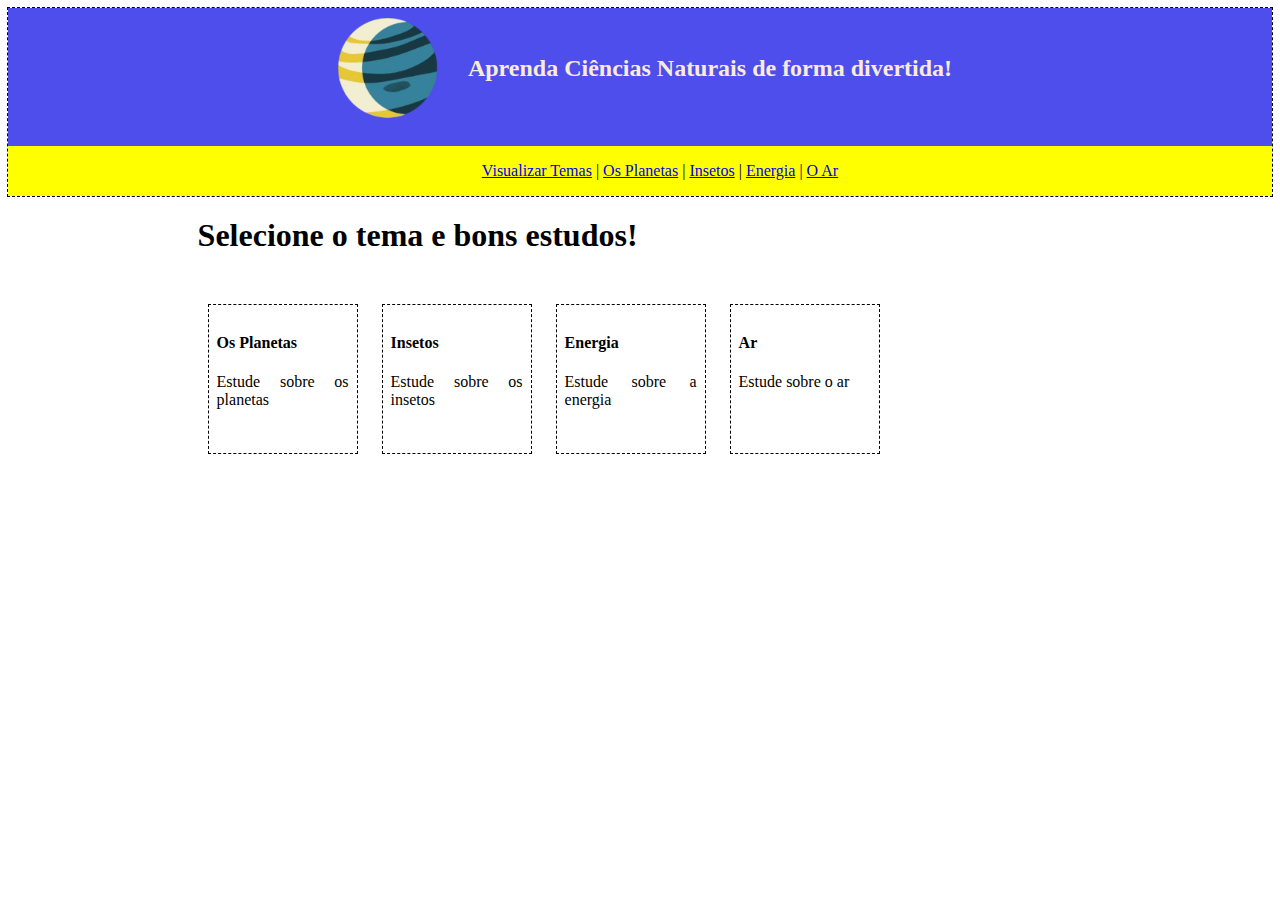
<file: index.html>
<!DOCTYPE html>
<html lang="en">
<head>
    <meta charset="UTF-8">
    <meta http-equiv="X-UA-Compatible" content="IE=edge">
    <meta name="viewport" content="width=device-width, initial-scale=1.0">
    <link rel="stylesheet" href="base.css" >
    <title>Ciências Divertidas</title>
</head>
<body>
    <header>
        <div class="header_titulo">
            <img src="planeta_header.png" class="img_logo" alt="Ciencias Divertidas">
            <span class="titulo">Aprenda Ciências Naturais de forma divertida!</span>
        </div>
        <br>
        <nav>
            <ul class="menu">
                <li><a href="index.html">Visualizar Temas</a> |</li>
                <li><a href="planetas.html">Os Planetas</a> |</li>
                <li><a href="insetos.html">Insetos</a> |</li>
                <li><a href="energia.html">Energia</a> |</li>
                <li><a href="ar.html">O Ar</a> </li>
            </ul>
        </nav>
    </header>
    <section id="principal">
        <h1>Selecione o tema e bons estudos!</h1>
        <br>
        <article class="box">
            <a href="planetas.html">
            <div>
                <h4>Os Planetas</h4>
                <p>Estude sobre os planetas</p>
            </div>
            </a>
        </article>
        <article class="box">
            <a href="insetos.html">
            <div>
                <h4>Insetos</h4>
                <p>Estude sobre os insetos</p>
            </div>
            </a>
        </article>
        <article class="box">
            <a href="energia.html">
            <div>
                <h4>Energia</h4>
                <p>Estude sobre a energia</p>
            </div>
            </a>
        </article>
        <article class="box">
            <a href="ar.html">
            <div>
                <h4>Ar</h4>
                <p>Estude sobre o ar</p>
            </div>
            </a>
        </article>
    </section>
    
</body>
</html>
</file>
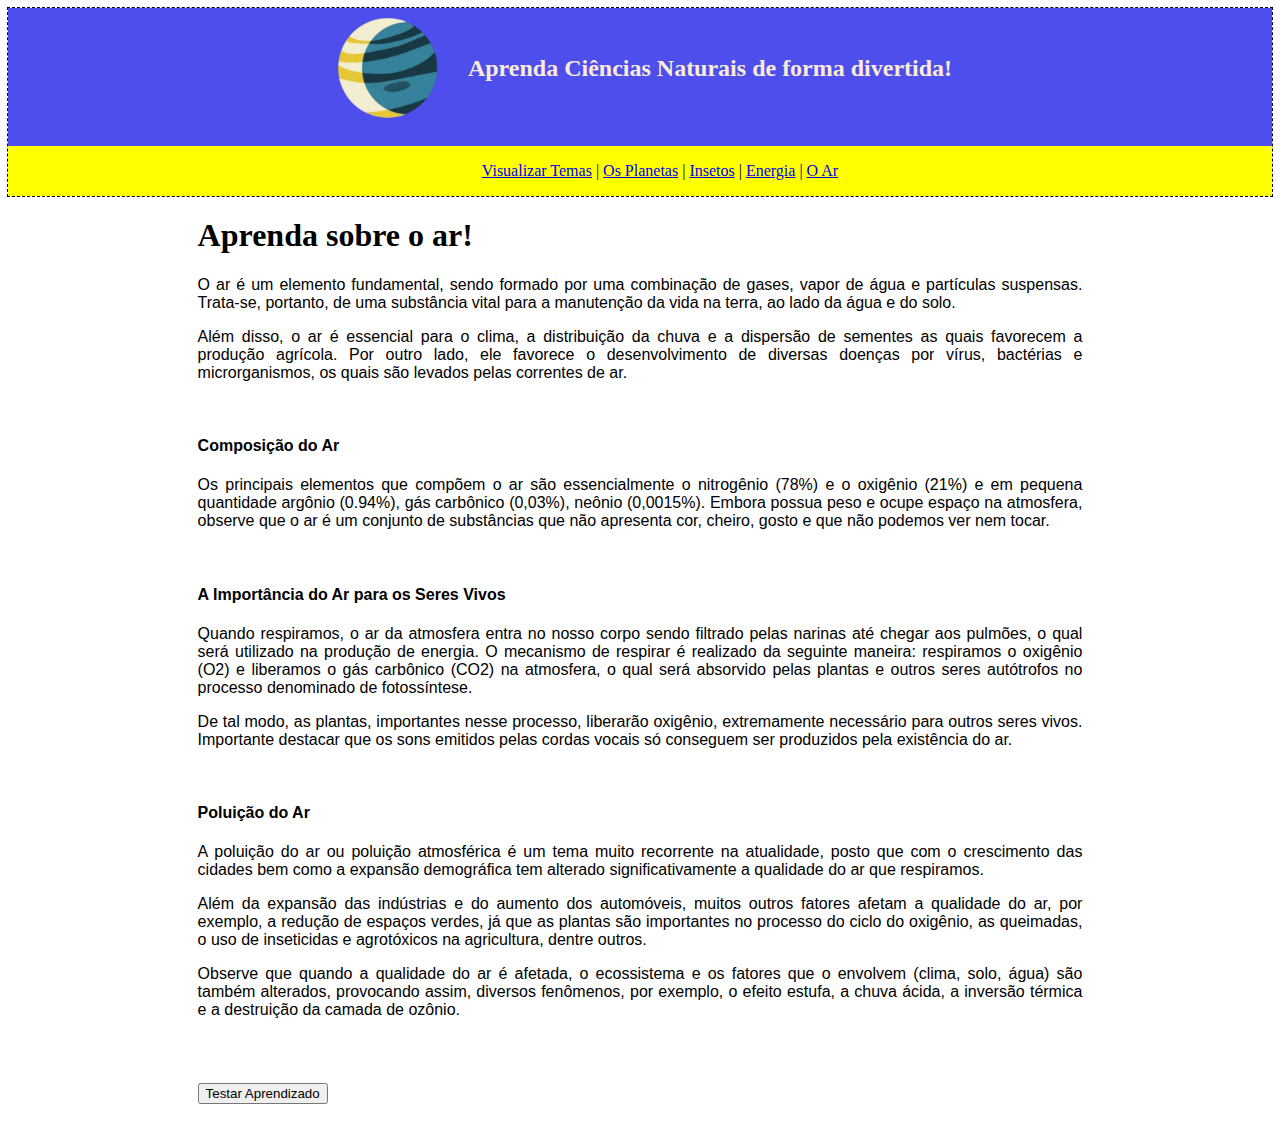
<file: ar.html>
<!DOCTYPE html>
<html lang="en">
<head>
    <meta charset="UTF-8">
    <meta http-equiv="X-UA-Compatible" content="IE=edge">
    <meta name="viewport" content="width=device-width, initial-scale=1.0">
    <link rel="stylesheet" href="insetos.css" >
    <script src="ar.js"></script>
    <title>Ciências Divertidas - O Ar</title>
</head>
<body onload="load()">
    <header>
        <div class="header_titulo">
            <img src="planeta_header.png" class="img_logo" alt="Ciencias Divertidas">
            <span class="titulo">Aprenda Ciências Naturais de forma divertida!</span>
        </div>
        <br>
        <nav>
            <ul class="menu">
                <li><a href="index.html">Visualizar Temas</a> |</li>
                <li><a href="planetas.html">Os Planetas</a> |</li>
                <li><a href="insetos.html">Insetos</a> |</li>
                <li><a href="energia.html">Energia</a> |</li>
                <li><a href="ar.html">O Ar</a> </li>
            </ul>
        </nav>
    </header>
    <section id="principal">
        <h1>Aprenda sobre o ar!</h1>
        
    </section>
    <article id="insetos">
        
    </article>
    <section id="descricao">
        <p>O ar é um elemento fundamental, sendo formado por uma combinação de gases, vapor de água e partículas suspensas. Trata-se, portanto, de uma substância vital para a manutenção da vida na terra, ao lado da água e do solo.</p>
        <p>Além disso, o ar é essencial para o clima, a distribuição da chuva e a dispersão de sementes as quais favorecem a produção agrícola. Por outro lado, ele favorece o desenvolvimento de diversas doenças por vírus, bactérias e microrganismos, os quais são levados pelas correntes de ar.</p>
        <br>
        <h4>Composição do Ar</h4>
        <p>Os principais elementos que compõem o ar são essencialmente o nitrogênio (78%) e o oxigênio (21%) e em pequena quantidade argônio (0.94%), gás carbônico (0,03%), neônio (0,0015%). Embora possua peso e ocupe espaço na atmosfera, observe que o ar é um conjunto de substâncias que não apresenta cor, cheiro, gosto e que não podemos ver nem tocar.</p>
        <br>
        <h4>A Importância do Ar para os Seres Vivos</h4>
        <p>Quando respiramos, o ar da atmosfera entra no nosso corpo sendo filtrado pelas narinas até chegar aos pulmões, o qual será utilizado na produção de energia. O mecanismo de respirar é realizado da seguinte maneira: respiramos o oxigênio (O2) e liberamos o gás carbônico (CO2) na atmosfera, o qual será absorvido pelas plantas e outros seres autótrofos no processo denominado de fotossíntese.</p>
        <p>De tal modo, as plantas, importantes nesse processo, liberarão oxigênio, extremamente necessário para outros seres vivos. Importante destacar que os sons emitidos pelas cordas vocais só conseguem ser produzidos pela existência do ar.</p>
        <br>
        <h4>Poluição do Ar</h4>
        <p>A poluição do ar ou poluição atmosférica é um tema muito recorrente na atualidade, posto que com o crescimento das cidades bem como a expansão demográfica tem alterado significativamente a qualidade do ar que respiramos.</p>
        <p>Além da expansão das indústrias e do aumento dos automóveis, muitos outros fatores afetam a qualidade do ar, por exemplo, a redução de espaços verdes, já que as plantas são importantes no processo do ciclo do oxigênio, as queimadas, o uso de inseticidas e agrotóxicos na agricultura, dentre outros.</p>
        <p>Observe que quando a qualidade do ar é afetada, o ecossistema e os fatores que o envolvem (clima, solo, água) são também alterados, provocando assim, diversos fenômenos, por exemplo, o efeito estufa, a chuva ácida, a inversão térmica e a destruição da camada de ozônio.</p>
        <br>
    </section>
    <section id="questoes">
                
    </section>
    <section id="botoes">
        <button id="testar" onclick="teste()">Testar Aprendizado</button>
        <button id="aprender" onclick="aprender()">Aprender mais</button>
        <button id="enviar" onclick="enviar()">Enviar respostas</button>
    </section>
    <br><br>
    
</body>
</html>
</file>
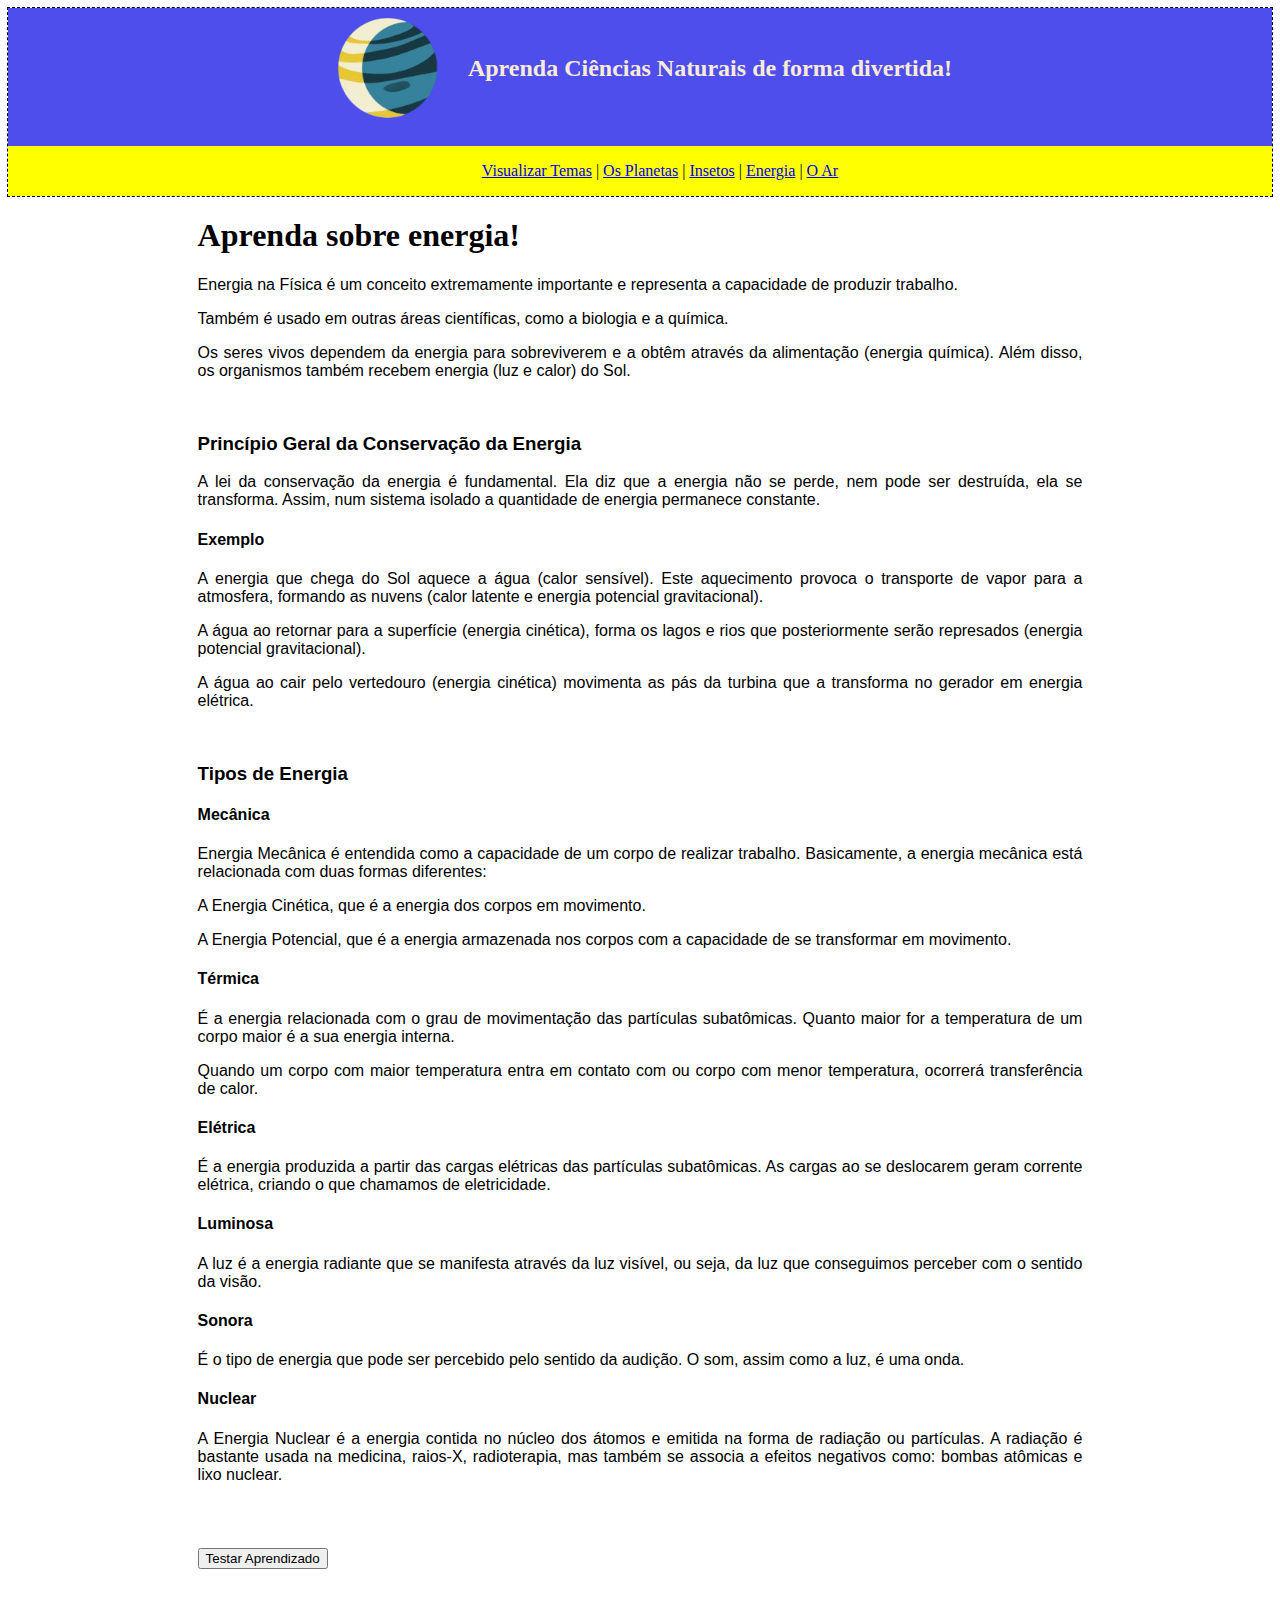
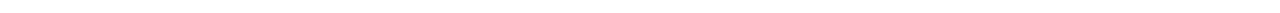
<file: energia.html>
<!DOCTYPE html>
<html lang="en">
<head>
    <meta charset="UTF-8">
    <meta http-equiv="X-UA-Compatible" content="IE=edge">
    <meta name="viewport" content="width=device-width, initial-scale=1.0">
    <link rel="stylesheet" href="insetos.css" >
    <script src="energia.js"></script>
    <title>Ciências Divertidas - Energia</title>
</head>
<body onload="load()">
    <header>
        <div class="header_titulo">
            <img src="planeta_header.png" class="img_logo" alt="Ciencias Divertidas">
            <span class="titulo">Aprenda Ciências Naturais de forma divertida!</span>
        </div>
        <br>
        <nav>
            <ul class="menu">
                <li><a href="index.html">Visualizar Temas</a> |</li>
                <li><a href="planetas.html">Os Planetas</a> |</li>
                <li><a href="insetos.html">Insetos</a> |</li>
                <li><a href="energia.html">Energia</a> |</li>
                <li><a href="ar.html">O Ar</a> </li>
            </ul>
        </nav>
    </header>
    <section id="principal">
        <h1>Aprenda sobre energia!</h1>
        
    </section>
    <article id="insetos">
        
    </article>
    <section id="descricao">
        <p>Energia na Física é um conceito extremamente importante e representa a capacidade de produzir trabalho.</p>
        <p>Também é usado em outras áreas científicas, como a biologia e a química.</p>
        <p>Os seres vivos dependem da energia para sobreviverem e a obtêm através da alimentação (energia química). Além disso, os organismos também recebem energia (luz e calor) do Sol.</p>
        <br>
        <h3>Princípio Geral da Conservação da Energia</h3>
        <p>A lei da conservação da energia é fundamental. Ela diz que a energia não se perde, nem pode ser destruída, ela se transforma. Assim, num sistema isolado a quantidade de energia permanece constante.</p>
        <h4>Exemplo</h4>
        <p>A energia que chega do Sol aquece a água (calor sensível). Este aquecimento provoca o transporte de vapor para a atmosfera, formando as nuvens (calor latente e energia potencial gravitacional).</p>
        <p>A água ao retornar para a superfície (energia cinética), forma os lagos e rios que posteriormente serão represados (energia potencial gravitacional).</p>
        <p>A água ao cair pelo vertedouro (energia cinética) movimenta as pás da turbina que a transforma no gerador em energia elétrica.</p>
        <br>
        <h3>Tipos de Energia</h3>
        <h4>Mecânica</h4>
        <p>Energia Mecânica é entendida como a capacidade de um corpo de realizar trabalho. Basicamente, a energia mecânica está relacionada com duas formas diferentes:</p>
        <p>A Energia Cinética, que é a energia dos corpos em movimento.</p>
        <p>A Energia Potencial, que é a energia armazenada nos corpos com a capacidade de se transformar em movimento.</p>
        <h4>Térmica</h4>
        <p>É a energia relacionada com o grau de movimentação das partículas subatômicas. Quanto maior for a temperatura de um corpo maior é a sua energia interna.</p>
        <p>Quando um corpo com maior temperatura entra em contato com ou corpo com menor temperatura, ocorrerá transferência de calor.</p>
        <h4>Elétrica</h4>
        <p>É a energia produzida a partir das cargas elétricas das partículas subatômicas. As cargas ao se deslocarem geram corrente elétrica, criando o que chamamos de eletricidade.</p>
        <h4>Luminosa</h4>
        <p>A luz é a energia radiante que se manifesta através da luz visível, ou seja, da luz que conseguimos perceber com o sentido da visão.</p>
        <h4>Sonora</h4>
        <p>É o tipo de energia que pode ser percebido pelo sentido da audição. O som, assim como a luz, é uma onda.</p>
        <h4>Nuclear</h4>
        <p>A Energia Nuclear é a energia contida no núcleo dos átomos e emitida na forma de radiação ou partículas. A radiação é bastante usada na medicina, raios-X, radioterapia, mas também se associa a efeitos negativos como: bombas atômicas e lixo nuclear.</p>
        <br>
    </section>
    <section id="questoes">
                
    </section>
    <section id="botoes">
        <button id="testar" onclick="teste()">Testar Aprendizado</button>
        <button id="aprender" onclick="aprender()">Aprender mais</button>
        <button id="enviar" onclick="enviar()">Enviar respostas</button>
    </section>
    <br><br>
    
</body>
</html>
</file>
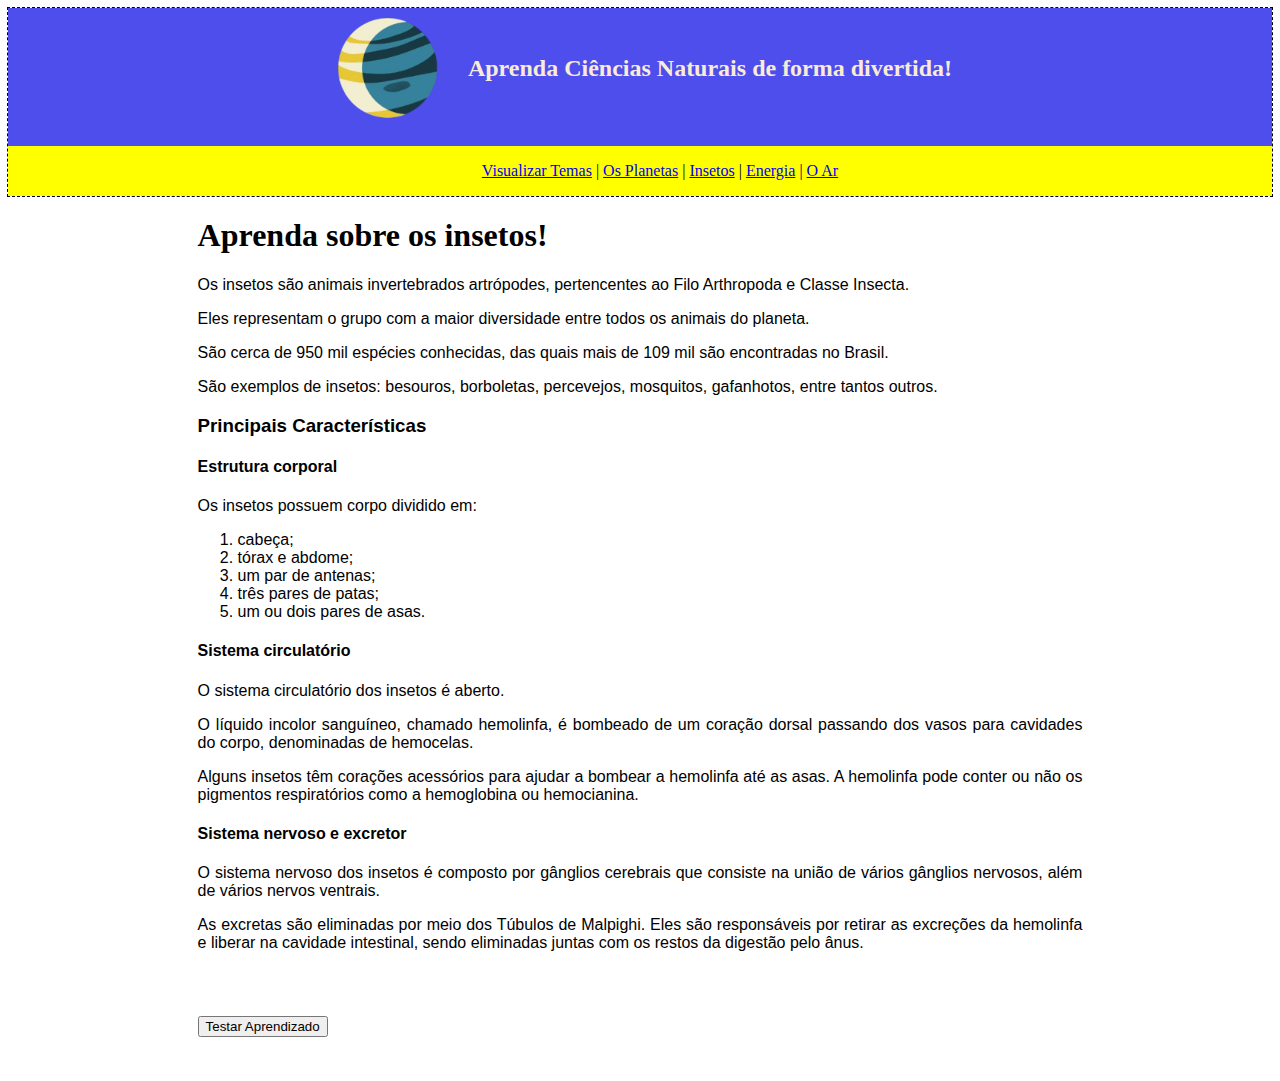
<file: insetos.html>
<!DOCTYPE html>
<html lang="en">
<head>
    <meta charset="UTF-8">
    <meta http-equiv="X-UA-Compatible" content="IE=edge">
    <meta name="viewport" content="width=device-width, initial-scale=1.0">
    <link rel="stylesheet" href="insetos.css" >
    <script src="insetos.js"></script>
    <title>Ciências Divertidas - Insetos</title>
</head>
<body onload="load()">
    <header>
        <div class="header_titulo">
            <img src="planeta_header.png" class="img_logo" alt="Ciencias Divertidas">
            <span class="titulo">Aprenda Ciências Naturais de forma divertida!</span>
        </div>
        <br>
        <nav>
            <ul class="menu">
                <li><a href="index.html">Visualizar Temas</a> |</li>
                <li><a href="planetas.html">Os Planetas</a> |</li>
                <li><a href="insetos.html">Insetos</a> |</li>
                <li><a href="energia.html">Energia</a> |</li>
                <li><a href="ar.html">O Ar</a> </li>
            </ul>
        </nav>
    </header>
    <section id="principal">
        <h1>Aprenda sobre os insetos!</h1>
        
    </section>
    <article id="insetos">
        
    </article>
    <section id="descricao">
        <p>Os insetos são animais invertebrados artrópodes, pertencentes ao Filo Arthropoda e Classe Insecta.</p>
        <p>Eles representam o grupo com a maior diversidade entre todos os animais do planeta.</p>
        <p>São cerca de 950 mil espécies conhecidas, das quais mais de 109 mil são encontradas no Brasil.</p>
        <p>São exemplos de insetos: besouros, borboletas, percevejos, mosquitos, gafanhotos, entre tantos outros.</p>
        <h3>Principais Características</h3>
        <h4>Estrutura corporal</h4>
        Os insetos possuem corpo dividido em:
        <ol>
        <li>cabeça;</li>
        <li>tórax e abdome;</li>
        <li>um par de antenas;</li>
        <li>três pares de patas;</li>
        <li>um ou dois pares de asas.</li>
        </ol>
        <h4>Sistema circulatório</h4>
        <p>O sistema circulatório dos insetos é aberto.</p>
        <p>O líquido incolor sanguíneo, chamado hemolinfa, é bombeado de um coração dorsal passando dos vasos para cavidades do corpo, denominadas de hemocelas.</p>
        <p>Alguns insetos têm corações acessórios para ajudar a bombear a hemolinfa até as asas. A hemolinfa pode conter ou não os pigmentos respiratórios como a hemoglobina ou hemocianina.</p>
        <h4>Sistema nervoso e excretor</h4>
        <p>O sistema nervoso dos insetos é composto por gânglios cerebrais que consiste na união de vários gânglios nervosos, além de vários nervos ventrais.</p>
        <p>As excretas são eliminadas por meio dos Túbulos de Malpighi. Eles são responsáveis por retirar as excreções da hemolinfa e liberar na cavidade intestinal, sendo eliminadas juntas com os restos da digestão pelo ânus.</p>
        <br>
    </section>
    <section id="questoes">
                
    </section>
    <section id="botoes">
        <button id="testar" onclick="teste()">Testar Aprendizado</button>
        <button id="aprender" onclick="aprender()">Aprender mais</button>
        <button id="enviar" onclick="enviar()">Enviar respostas</button>
    </section>
    <br><br>
    
</body>
</html>
</file>
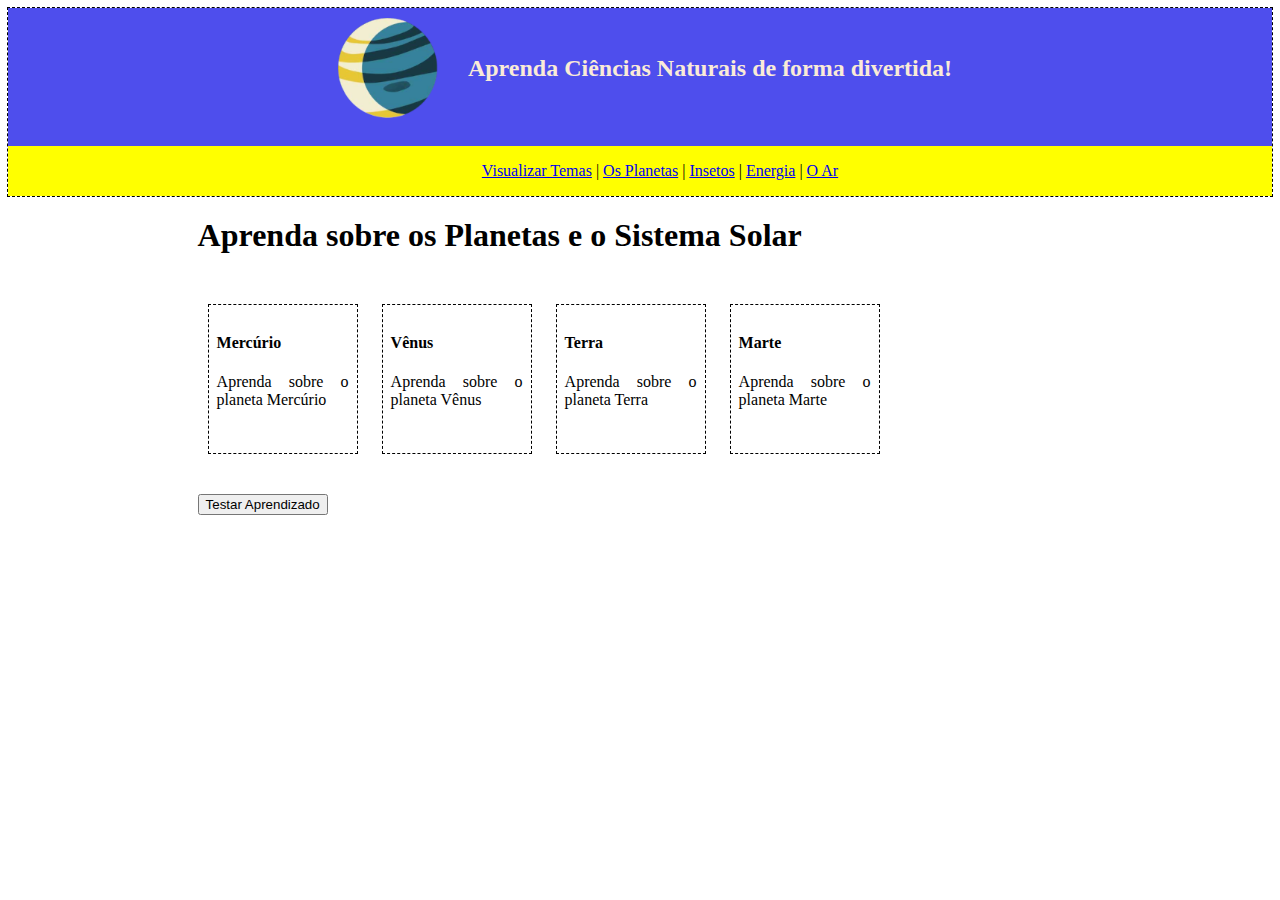
<file: planetas.html>
<!DOCTYPE html>
<html lang="en">
<head>
    <meta charset="UTF-8">
    <meta http-equiv="X-UA-Compatible" content="IE=edge">
    <meta name="viewport" content="width=device-width, initial-scale=1.0">
    <link rel="stylesheet" href="base.css" >
    <script src="planetas.js"></script>
    <title>Ciências Divertidas - Planetas</title>
</head>
<body onload="load()">
    <header>
        <div class="header_titulo">
            <img src="planeta_header.png" class="img_logo" alt="Ciencias Divertidas">
            <span class="titulo">Aprenda Ciências Naturais de forma divertida!</span>
        </div>
        <br>
        <nav>
            <ul class="menu">
                <li><a href="index.html">Visualizar Temas</a> |</li>
                <li><a href="planetas.html">Os Planetas</a> |</li>
                <li><a href="insetos.html">Insetos</a> |</li>
                <li><a href="energia.html">Energia</a> |</li>
                <li><a href="ar.html">O Ar</a> </li>
            </ul>
        </nav>
    </header>
    <section id="principal">
        <h1>Aprenda sobre os Planetas e o Sistema Solar</h1>
        <br>
        
    </section>
    <article id="planetas">
            
    </article>
    <section id="descricao">

    </section>
    <section id="questoes">
                
    </section>
    <section id="botoes">
        <button id="testar" onclick="teste()">Testar Aprendizado</button>
        <button id="aprender" onclick="aprender()">Aprender mais</button>
        <button id="enviar" onclick="enviar()">Enviar respostas</button>
    </section>
    
</body>
</html>
</file>
<file: base.css>
header {
    display: block;
    background-color: #4e4eed;
    width: 100%;
    outline: dashed 1px black;
    
}

nav {
    display: inline-block;
    background-color: yellow; 
    list-style-type: none;
    text-align: center;
    width: 100%;
}

 ul.menu li {
     display: inline;

 }

.header_titulo {
    display: flex;
    width: fit-content;
    margin: 0 auto;
}

.img_logo {
    display: flex;
    float: left;
    margin-right: 20px;
    padding: 10px;
    width: 100px;
    height: 100px;
}

.titulo {
    display: flex;
    font-size: x-large;
    font-weight: 700;
    float: right;
    margin-top: auto;
    margin-bottom: auto;
    color: antiquewhite;
}

#principal {
    width: 70%;
    margin: 0 auto;
}

#planetas {
    width: 70%;
    margin: 0 auto;
}

#temas {
    width: 70%;
    margin: 0 auto;
}

.box {
    display: inline-table;
    width: 150px;
    height: 150px;
    padding: 8px;
    margin: 10px;
    text-align: justify;
    border: dashed 1px black;
    box-sizing: border-box;
 }

 .box:hover {
    cursor: pointer;
    border-color: orange;
 }

 .box a:link { 
    text-decoration: none;
    color: black;
}

 .box a:visited { 
    text-decoration: none; 
    color: black;
}

 .box a:hover { text-decoration: none; }
 
 .box a:active { text-decoration: none; }

#descricao {
    width: 70%;
    margin: 0 auto;
    text-align: justify;
    font-family: Arial, Helvetica, sans-serif;
}

#questoes {
    display: none;
    width: 70%;
    margin: 70px auto;
}

#questao {
    margin-top: 25px;
}

#botoes {
    width: 70%;
    margin: 0 auto;
    margin-top: 30px;
    text-align: justify;
}

#aprender {
    display: none;
}

#enviar {
    display: none;
}
</file>
<file: insetos.css>
header {
    display: block;
    background-color: #4e4eed;
    width: 100%;
    outline: dashed 1px black;
    
}

nav {
    display: inline-block;
    background-color: yellow; 
    list-style-type: none;
    text-align: center;
    width: 100%;
}

 ul.menu li {
     display: inline;

 }

.header_titulo {
    display: flex;
    width: fit-content;
    margin: 0 auto;
}

.img_logo {
    display: flex;
    float: left;
    margin-right: 20px;
    padding: 10px;
    width: 100px;
    height: 100px;
}

.titulo {
    display: flex;
    font-size: x-large;
    font-weight: 700;
    float: right;
    margin-top: auto;
    margin-bottom: auto;
    color: antiquewhite;
}

#principal {
    width: 70%;
    margin: 0 auto;
}

#insetos {
    width: 70%;
    margin: 0 auto;
}

#temas {
    width: 70%;
    margin: 0 auto;
}

.box {
    display: inline-table;
    width: 150px;
    height: 150px;
    padding: 8px;
    margin: 10px;
    text-align: justify;
    border: dashed 1px black;
    box-sizing: border-box;
 }

 .box:hover {
    cursor: pointer;
    border-color: orange;
 }

 .box a:link { 
    text-decoration: none;
    color: black;
}

 .box a:visited { 
    text-decoration: none; 
    color: black;
}

 .box a:hover { text-decoration: none; }
 
 .box a:active { text-decoration: none; }

#descricao {
    width: 70%;
    margin: 0 auto;
    text-align: justify;
    font-family: Arial, Helvetica, sans-serif;
}

#questoes {
    display: none;
    width: 70%;
    margin: 70px auto;
}

#questao {
    margin-top: 25px;
}

#botoes {
    width: 70%;
    margin: 0 auto;
    margin-top: 30px;
    text-align: justify;
}

#aprender {
    display: none;
}

#enviar {
    display: none;
}
</file>
